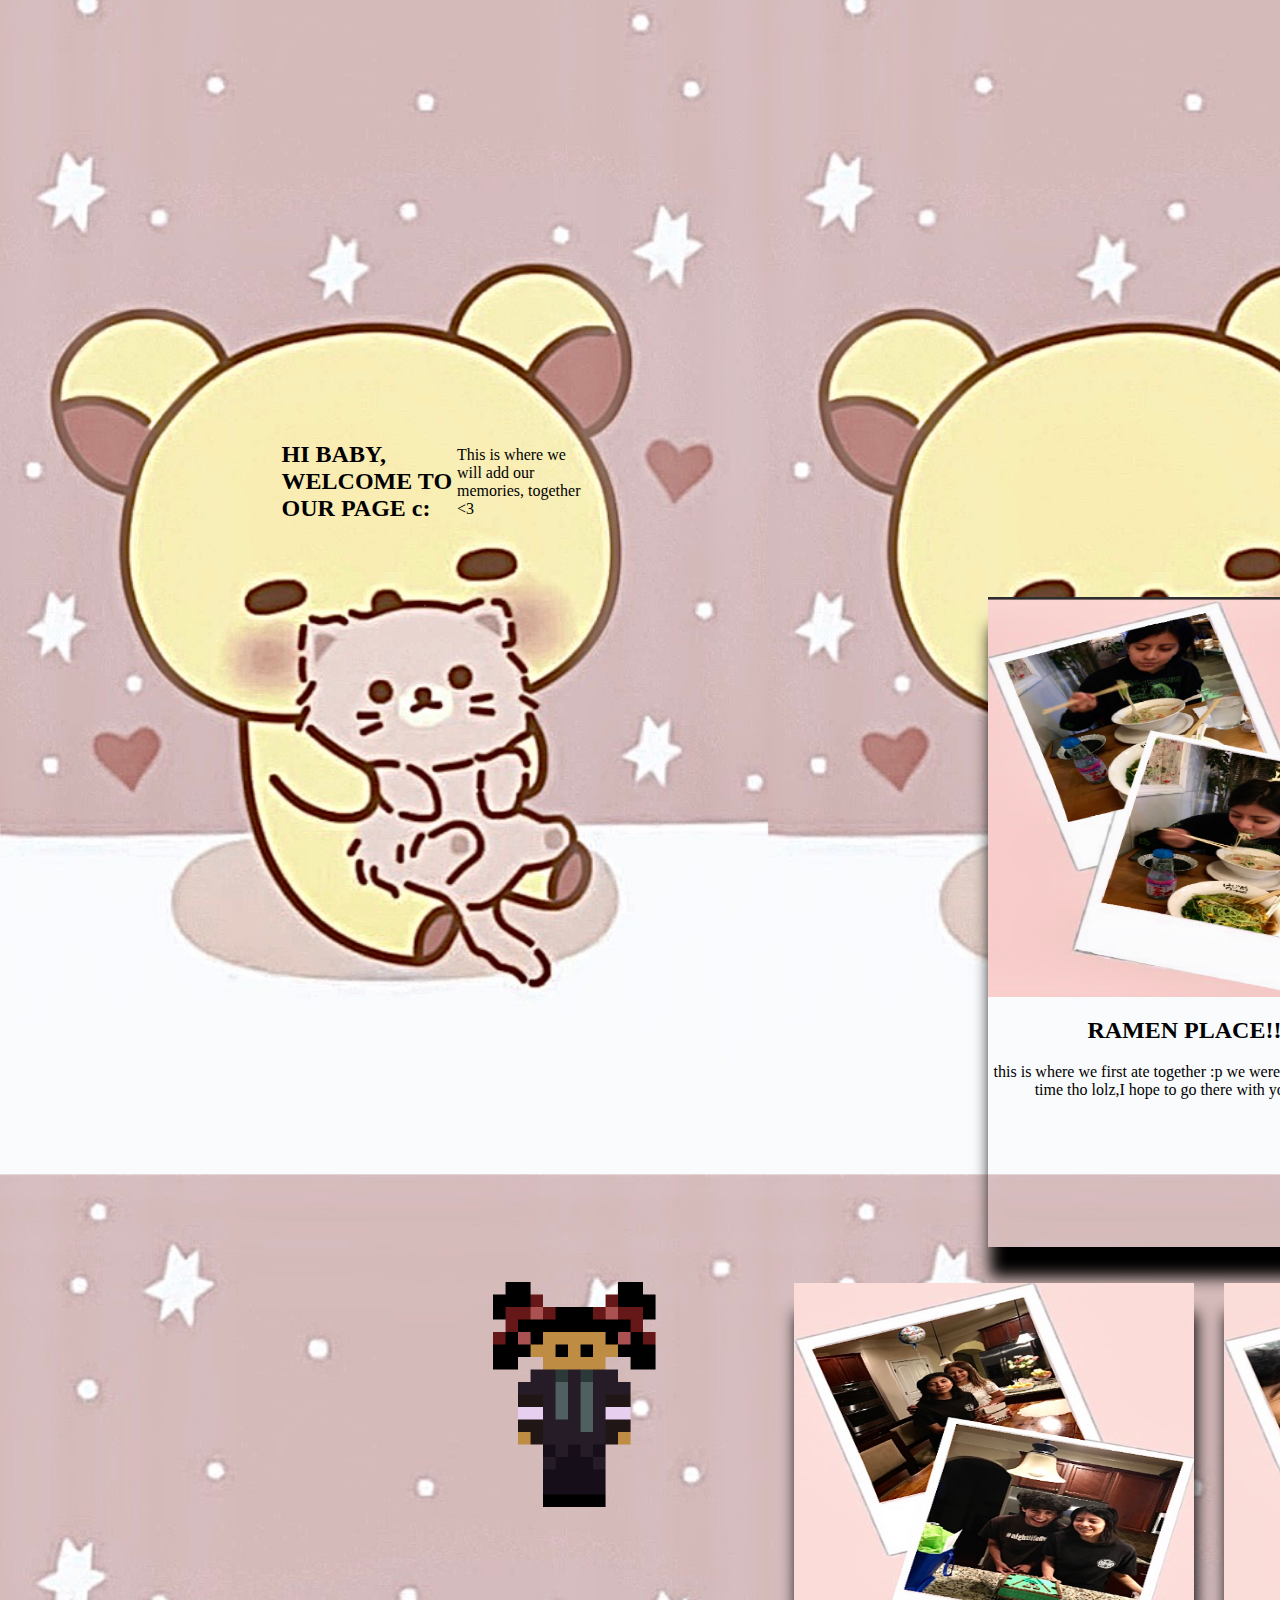
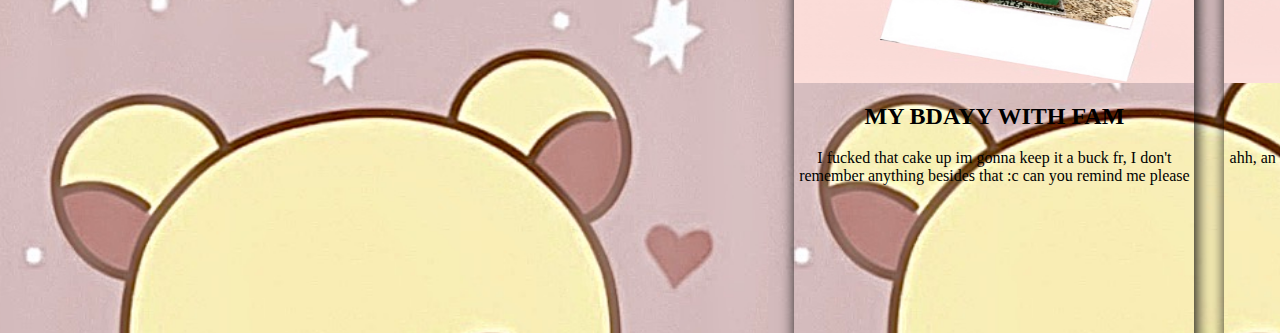
<file: index.html>
<!DOCTYPE html>
<html lang="en">
<head>

    <meta charset="UTF-8">
    <meta name="viewport" content="width=device-width, initial-scale=1.0">
    <title>JENNXALEX</title>
<link rel="stylesheet" type="text/css" href="style.css">
<body>
    <h2>HI BABY, WELCOME TO OUR PAGE c:</h2>
    <p>This is where we will add our memories, together <3 </p>

    <img src="jennxalexanimation.gif" alt="animation" style="transform: translate(-200px,900px)">


<div class="cover">
    <div class="box">
        <img src="photopair1.jpeg" alt="FOOD">
        <h2>RAMEN PLACE!!!</h2>
        <p> this is where we first ate together :p we were not dating at da time tho lolz,I hope to go there with you again!!</p>
    </div>
    <div class="box">
        <img src="photopair2.jpeg" alt="GATLINGBURG">
        <h2>GATLINGBURG HIKING TRIP</h2>
        <p> our first hiking trip!! I brought so many oranges on that trip heheh, I cant wait to go to Gatlingburg with you again </p>
    </div>
    <div class="box">
        <img src="photopair3.jpeg" alt="BDAY">
        <h2>MY BDAYYY</h2>
        <p> awww, I wish I saw the bamboo forest but nonetheless, I loved the lil' hike you took me to baby c:</p>
    </div>
    <div class="box">
        <img src="photopair8.jpeg" alt="BDAY">
        <h2>COOLPIX CAMERA</h2>
        <p> when I had recently bought the mini camera and decided to take pics together c: I want to take more soon!!!</p>
    </div>
    <div class="box">
        <img src="photopair10.jpeg" alt="BDAY">
        <h2>HALLOWEEN</h2>
        <p> our first Halloween! we were furry"s that night and you took all da good candies from me >:c </p>
    </div>
    <div class="box">
        <img src="photopair11.jpeg" alt="BDAY">
        <h2>AIRPORT</h2>
        <p> ooo at denver airport waiting for our ride to pick us up!!! We were so tired of sitting on the airplane seats :p</p>
    </div>
    <div class="box">
        <img src="photopair12.jpeg" alt="BDAY">
        <h2>DENVER TO SNOWMASS</h2>
        <p> I loved watching the view going from a dry area to a very snowy area in a matter of hours!! Bae was taking naps until we arrived at snowmass >_< </p>
    </div>
    <div class="box">
        <img src="photopair15.jpeg" alt="BDAY">
        <h2>GATLINGBURG GETAWAY</h2>
        <p> ooo, those mornings when we woke up in our room by the mountain!! It was so pretty outside and the drive is always so beautiful c: </p>
    </div>
    <div class="box">
        <img src="photopair16.jpeg" alt="BDAY">
        <h2>EXPLORING GATLINGBURG</h2>
        <p> WE ATE LIKE KINGS THAT NIGHT OMG THAT FOOD WAS SO GOOD NOM NOMS FR!!! We should go again and explore it more fully c: we still have to go on da skybridge! </p>
    </div>



<div class="cover1">
</div>
    <div class="box1" style="transform: translate(-4064px,686px)">
        <img src="photopair4.jpeg" alt="BDAY">
        <h2>MY BDAYY WITH FAM</h2>
        <p> I fucked that cake up im gonna keep it a buck fr, I don't remember anything besides that :c can you remind me please</p>
    </div>
<div class="box1" style="transform: translate(-4064px,686px)">
        <img src="photopair5.jpeg" alt="BDAY">
        <h2>STN MTN</h2>
        <p> ahh, an early morning hike up stone mountain :p bae looking cute as always hehe</p>
    </div>
<div class="box1" style="transform: translate(-4064px,686px)">
        <img src="photopair6.jpeg" alt="BDAY">
        <h2>STUDY DATE</h2>
        <p> ok ok bae was studying while I was munchin' on that fruit cup YUMMERSSS</p>
    </div>
<div class="box1" style="transform: translate(-4064px,686px)">
        <img src="photopair7.jpeg" alt="BDAY">
        <h2>DA FAIR</h2>
        <p> I loved the fair!!! I'm sorry we didn't go this year, but I promise, we will go again and see that monkey!!</p>
     </div>
    <div class="box1" style="transform: translate(-4064px,686px)">
        <img src="photopair9.jpeg" alt="BDAY">
        <h2>FANCY FOOD DATE</h2>
        <p> lil' change of plans after I fell from the friggin staircase, and so we ended up eating at fancy food place :p</p>
     </div>
    <div class="box1" style="transform: translate(-4064px,686px)">
        <img src="photopair13.jpeg" alt="BDAY">
        <h2>SNOWMASS SNOWBOARDING</h2>
        <p> OK ITS SNOWMASS 1 US 0... We have to go again and learn better!! I think we can do it next time pookster c:</p>
     </div>
    <div class="box1" style="transform: translate(-4064px,686px)">
        <img src="photopair14.jpeg" alt="BDAY">
        <h2>SNOWMASS SHOPPING</h2>
        <p> we found so much stuff in the little shopping area c: It was pretty cold tho ngl, but I really want to go again soon :c</p>
     </div>
    <div class="box1" style="transform: translate(-4064px,686px)">
        <img src="photopair17.jpeg" alt="BDAY">
        <h2>DA BIG CHEESE HIKING TRIP</h2>
        <p> omg that hike was so scary knowing we only carried what? 2 water bottles and ritz crackers 0-0 hello kitty ear muffs honorable mention :p we look so cute!!</p>
     </div>
    <div class="box1" style="transform: translate(-4064px,686px)">
        <img src="photopair18.jpeg" alt="BDAY">
        <h2>MY PRINCESS</h2>
        <p> none of this would not have existed without you!! You are special baby, I love you endlessly and I hope to add more memories with your help c: since you know... you are the c.s major here >_< </p>
     </div>
</div>





</body>

    <style>
        body {
            background-image: url("pinkkuma.jpeg");
            background-size: 60%;
            background-position: 0;
            background-repeat: repeat;
            font-family: 'Chalkduster', 'fantasy';
            margin: 22%;
            padding: 0;






        }
    </style>




</html>
</file>
<file: style.css>
body{
    background: #3333;
    align-items: center;
    justify-content: center;
    display: flex;
}
.cover{
    width: 5px;
    height: 200px;
    /*background: #000;*/
    translate: -20px 200px;
    display: flex;
}
.box{
    margin: 15px;
    width: 800px;
    height: 650px;
 box-shadow: 2px 30px 15px #000000;
    align-items: center;
    justify-content: center;
    text-align: center;
}
.box1{
    margin: 15px;
    width: 800px;
    height: 650px;
 box-shadow: 2px 30px 15px #000000;
    align-items: center;
    justify-content: center;
    text-align: center;
}
img {
    width: 400px;
    height: 400px;
    display: flex;
}
.cover1 {
    width: 5px;
    height: 200px;
    /*background: #000;*/
   margin-top: 0;
    display: flex;
}

.cover2 {
    width: 5px;
    height: 200px;
    /*background: #000;*/
   margin-top: 0;
    translate: 100px 200px;
    display: flex;
}
.box2{
    margin: 15px;
    width: 800px;
    height: 650px;
 box-shadow: 2px 30px 15px #000000;
    align-items: center;
    justify-content: center;
    text-align: center;
}
</file>
